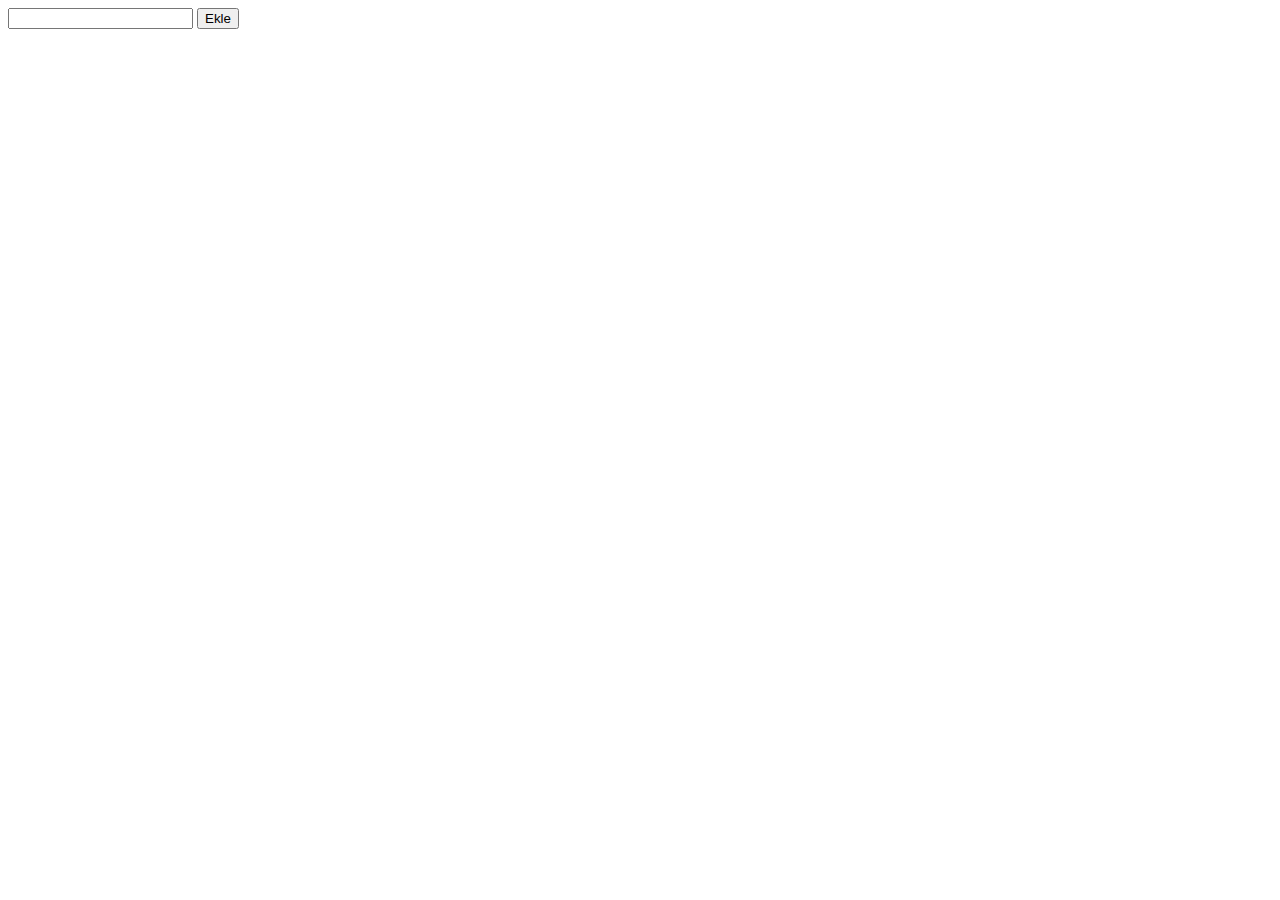
<file: js-vs-vue/js/index.html>
<!DOCTYPE html>
<html lang="tr">
  <head>
    <meta charset="UTF-8" />
    <meta http-equiv="X-UA-Compatible" content="IE=edge" />
    <meta name="viewport" content="width=device-width, initial-scale=1.0" />
    <title>Document</title>
  </head>
  <body>
    <input type="text" id="todoText" />
    <button id="addBtn">Ekle</button>
    <ul id="todoList"></ul>

    <script src="/js-vs-vue/js/app.js"></script>
  </body>
</html>
</file>
